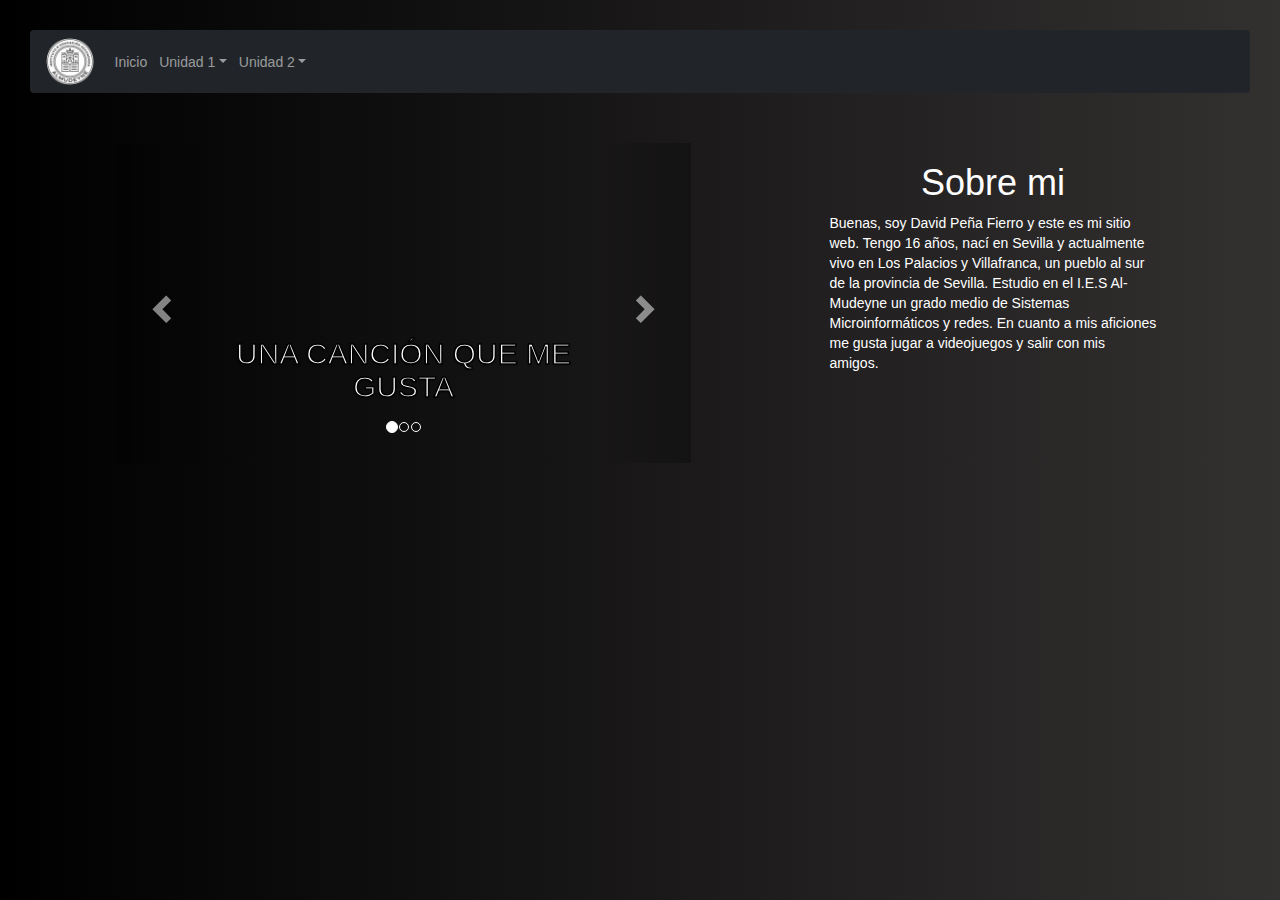
<file: index.html>
<!DOCTYPE html>
<html lang="es">

<head>
    <meta charset="UTF-8">
    <meta http-equiv="X-UA-Compatible" content="IE=edge">
    <meta name="viewport" content="width=device-width, initial-scale=1.0">
    <script src="https://ajax.googleapis.com/ajax/libs/jquery/3.6.0/jquery.min.js"></script>
    <link href="https://cdn.jsdelivr.net/npm/bootstrap@5.1.3/dist/css/bootstrap.min.css" rel="stylesheet">
    <script src="https://cdn.jsdelivr.net/npm/bootstrap@5.1.3/dist/js/bootstrap.bundle.min.js"></script>
    <link rel="stylesheet" href="https://maxcdn.bootstrapcdn.com/bootstrap/3.4.1/css/bootstrap.min.css">
    <script src="https://maxcdn.bootstrapcdn.com/bootstrap/3.4.1/js/bootstrap.min.js"></script>
    <link rel="shortcut icon" href="images/almudeyne.png">
    <link href="css/style.css" rel="stylesheet" type="text/css">
    <title>Inicio</title>
</head>

<body>


    <div class="p-5 bg-muted text-white">

        <nav class="navbar navbar-expand-sm bg-dark navbar-dark nav-tabs">

            <div class="container-fluid">

                <img src="images/almudeyne.png" class="logo">

                <button class="navbar-toggler" type="button" data-bs-toggle="collapse"
                    data-bs-target="#collapsibleNavbar">
                    <span class="navbar-toggler-icon"></span>
                </button>

                <div class="collapse navbar-collapse" id="collapsibleNavbar">
                    <div class="margenmenu">
                        <ul class="navbar-nav">
                            <li class="nav-item">
                                <a class="nav-link" href="index.html">Inicio</a>
                            </li>

                            <li class="nav-item dropdown">
                                <a class="nav-link dropdown-toggle" role="button" data-bs-toggle="dropdown">Unidad 1</a>
                                <ul class="dropdown-menu bg-dark">
                                    <li class="dropdown-header">Práctica 1</li>
                                    <li><a class="dropdown-item text-white" href="pages/ofimaticaweb.html">Ofimática
                                            web</a></li>
                                    <li><a class="dropdown-item text-white" href="pages/adam.html">Almacenamiento y
                                            distribución de archivos multimedia</a></li>
                                    <li class="dropdown-header">Práctica 2</li>
                                    <li><a class="dropdown-item text-white" href="pages/inst_gd.html">Instalación Google
                                            Drive</a></li>
                                    <li><a class="dropdown-item text-white" href="pages/gestarch_gd.html">Gestión de
                                            archivos en Google Drive</a></li>
                                </ul>
                            </li>

                            <li class="nav-item dropdown">
                                <a class="nav-link dropdown-toggle" role="button" data-bs-toggle="dropdown">Unidad 2</a>
                                <ul class="dropdown-menu bg-dark">
                                    <li class="dropdown-header">Práctica 1</li>
                                    <li><a class="dropdown-item text-white" href="pages/enproceso.html">En proceso</a>
                                    </li>
                                    <li class="dropdown-header">Práctica 2</li>
                                    <li><a class="dropdown-item text-white" href="pages/enproceso.html">En proceso</a>
                                    </li>
                                </ul>
                            </li>

                        </ul>
                    </div>

                </div>
            </div>
    </div>

    <!-- FIN MENÚ - INICIO PÁGINA -->

    <div class="row">
                <div id="myCarousel" class="carousel slide col-sm" data-ride="carousel">
                    <!-- Cantidad de imágenes/textos/vídeos -->
                    <ol class="carousel-indicators">
                        <li data-target="#myCarousel" data-slide-to="0" class="active"></li>
                        <li data-target="#myCarousel" data-slide-to="1"></li>
                        <li data-target="#myCarousel" data-slide-to="2"></li>
                    </ol>

                    <!-- Imágenes/textos/vídeos -->
                    <div class="carousel-inner">

                        <div class="item active">
                            <iframe width="560" height="315" src="https://www.youtube.com/embed/CWhB1MB9Ifc" title="YouTube video player" frameborder="0" allow="accelerometer; autoplay; clipboard-write; encrypted-media; gyroscope; picture-in-picture" allowfullscreen></iframe>
                            <div class="carousel-caption">
                                <h2 class="borde_texto_negro">UNA CANCIÓN QUE ME GUSTA</h2>
                            </div>
                        </div>

                        <div class="item">
                            <img src="images/sobremi.png" alt="sobremi" style="width:100%;">
                            <div class="carousel-caption">
                                <h2 class="borde_texto_negro">ORDENADORES</h2>
                            </div>
                        </div>

                        <div class="item">
                            <img src="images/amigos.png" alt="amigos" style="width:100%;">
                            <div class="carousel-caption">
                                <h2 class="borde_texto_negro">PASAR EL TIEMPO LIBRE CON AMIGOS</h2>
                            </div>
                        </div>

                    </div>

                    <!-- Botones laterales -->
                    <a class="left carousel-control" href="#myCarousel" data-slide="prev">
                        <span class="glyphicon glyphicon-chevron-left"></span>
                        <span class="sr-only">Previous</span>
                    </a>
                    <a class="right carousel-control" href="#myCarousel" data-slide="next">
                        <span class="glyphicon glyphicon-chevron-right"></span>
                        <span class="sr-only">Next</span>
                    </a>
                </div>
            <div class="col-sm index">
                <h1 class="text-sm-center">Sobre mi</h1>

                <p>Buenas, soy David Peña Fierro y este es mi sitio web. Tengo 16 años, nací en Sevilla y actualmente
                    vivo
                    en
                    Los Palacios y Villafranca, un pueblo al sur de la provincia de Sevilla. Estudio en el I.E.S
                    Al-Mudeyne
                    un
                    grado medio de Sistemas Microinformáticos y redes. En cuanto a mis aficiones me gusta jugar a
                    videojuegos y
                    salir con mis amigos.</p>
            </div>
        </div>

</body>

</html>
</file>
<file: css/style.css>
body {
    position: relative;
    background-image: linear-gradient(to right, black, rgb(51, 48, 48));
    color: white;
}

.logo {
    width: 4%;
}

.index {
    margin-left: 10%;
    margin-right: 10%;
}

.carousel {
    margin-left: 10%;
    width: 560; 
    height: 315;
}

.borde_texto_negro {
    -webkit-text-stroke: 1.5px black;
    color: white; 
  }
</file>
